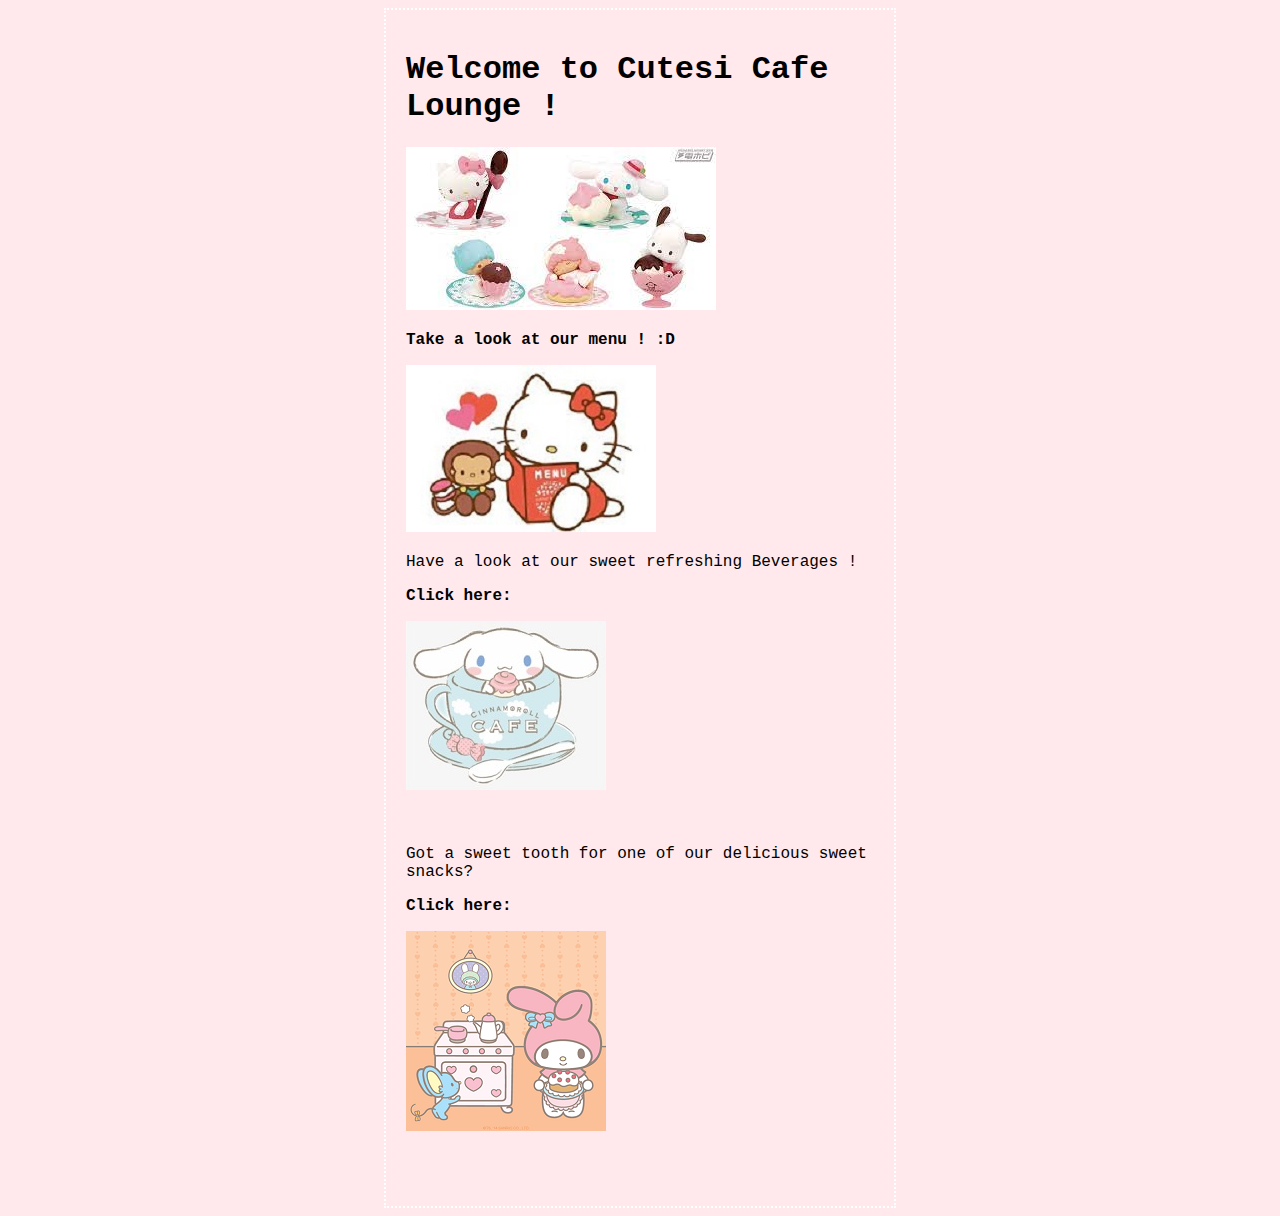
<file: index.html>
<!DOCTYPE html>
<html lang="en">
	<head>
		<title>Cutesi Cafe Lounge</title>
		<meta http-equiv="refresh" content="3">
	<link rel="stylesheet" href="style.css">
		
	</head>
	<body>
		<h1>Welcome to Cutesi Cafe Lounge !</h1>
		<img src="Images/Logo.jfif" alt= "Our Logo">
		<p>
			<strong>Take a look at our menu ! :D</strong>
			
			</p>
		<img src="Images/Menu.jfif" alt="Our Menu">
		
		<p>
			Have a look at our sweet refreshing Beverages !
	
			</p>
		
		<p>
			<strong>Click here:</strong>
			
			</p>
		 <p> 
	 <a href="Drinks/beverages.html"> 
	 <img src="Images/beverages.png"
	  alt="Beverages">
	 </a>
      	<a 
		title="Cutesi Beverages"
		target= "_blank">
		</a>
		</p>
		<br>
		<p>	
			Got a sweet tooth for one of our delicious sweet snacks?
			<p>
			
		<p>
			<strong>Click here:</strong>
			
			</p>
		<p>
	 <a href="Snacks/snack menu.html"> 
	 <img src="Images/snacks.png"
	  alt="Snacks">
	 </a>
		<a
		title="Cutesi Snacks"
		target="_blank">
		</a>
		</p>
		<br>
		
		
		
		
		
		
		
		
		
		
		
		
		
		
		
		
		
		
		
		
		
		
		
		
		
		
		
		
		
		
		
		
		
		
		
		
		
		
		
		
		
		
		
		
		
		
		
		
		
		
		
		
		
		
		
		
		
		
		
		
		
		
		
		
		
		
		
		
		
		
		
		
		
		
		
		
		
		
		
		
		
		
		
		
		
		
		
		
		
		
		
		
		
		
		
		
		
		
		
		
		
		
		
		
		
		
	<p>
</file>
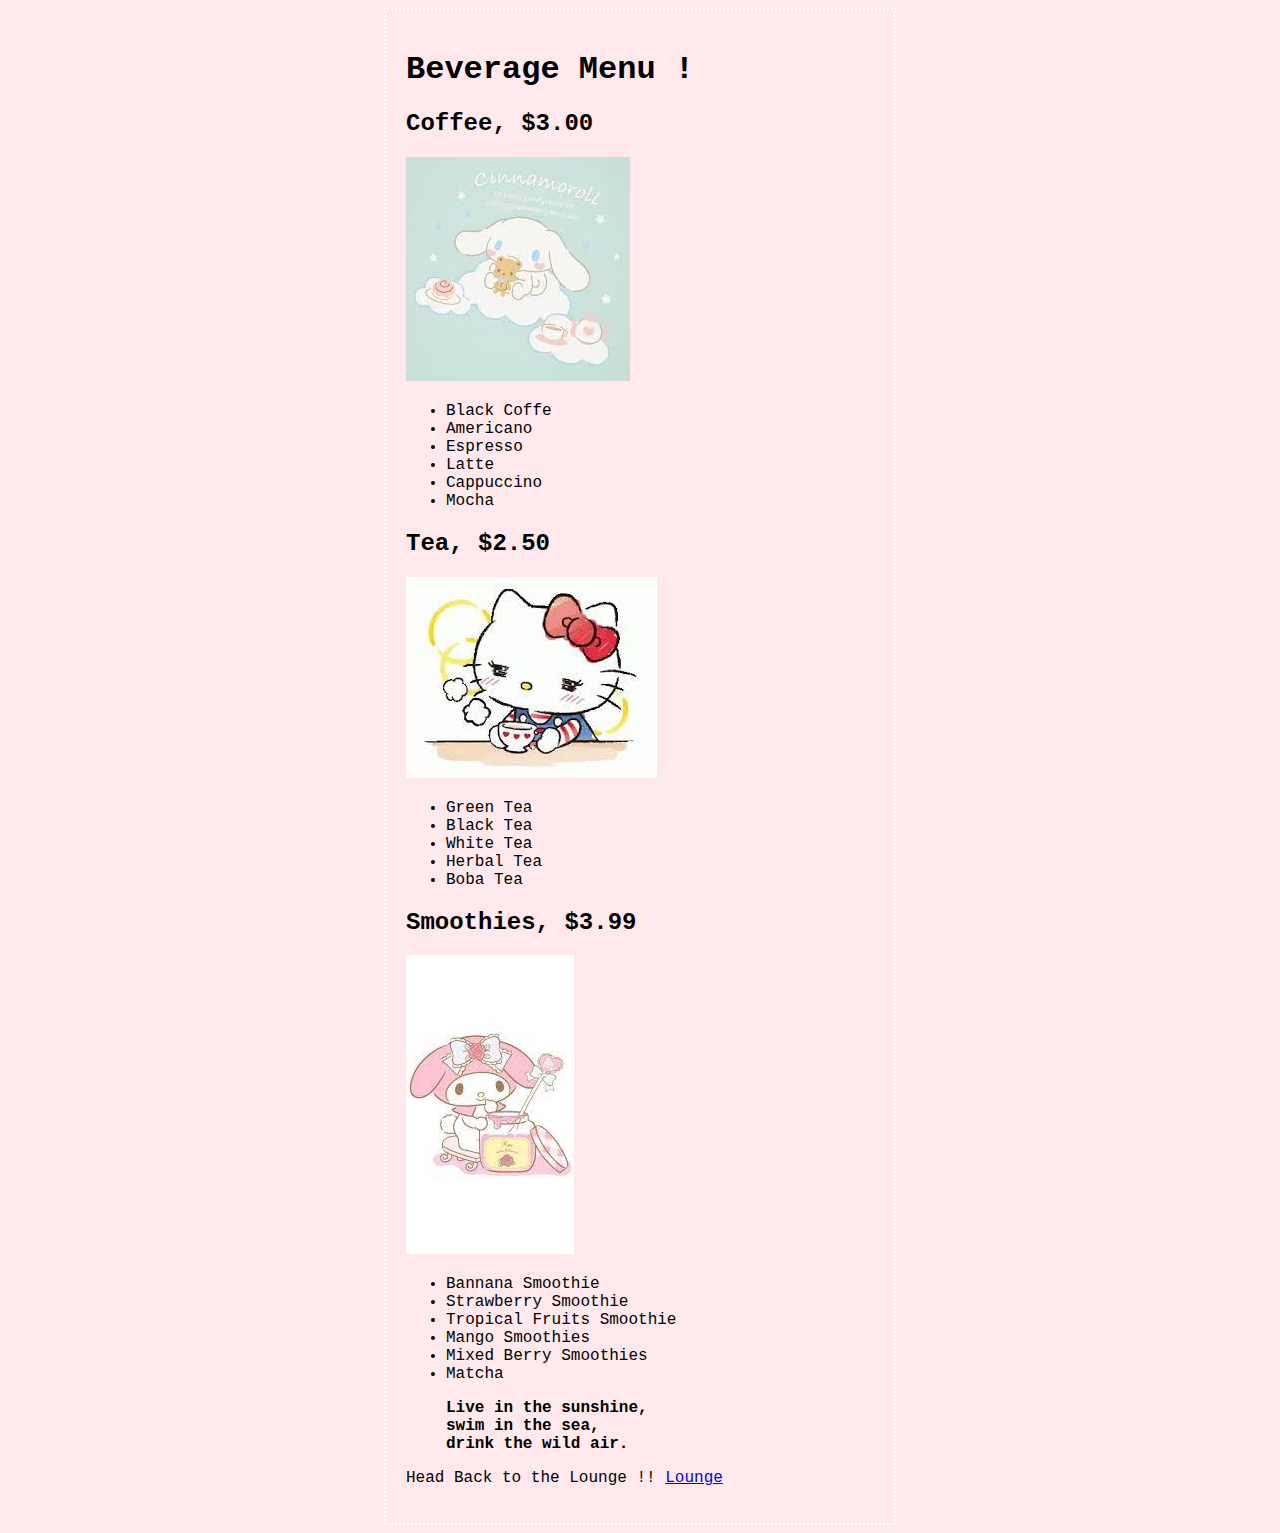
<file: Drinks/beverages.html>
<!DOCTYPE html>
<html lang="en">
	<head>
		<title>Cutesi Cafe Beverages</title>
		<meta http-equiv="refresh" content="3">
	<link rel="stylesheet" href="../style.css">
	
	</head>
	<body>
		<h1>Beverage Menu ! </h1>
		
	<h2 id="coffee">Coffee, $3.00</h2>
	
		<p>
	<img src="drink images/Coffee/Coffee.jfif" alt= "Coffee">
	
		
		<ul>
				<li>Black Coffe</li>
				<li>Americano</li>
				<li>Espresso</li>
				<li>Latte</li>
				<li>Cappuccino</li>
				<li>Mocha</li>
		</ul>
		
	<h2 id="tea">Tea, $2.50</h2>
	<img src="drink images/Tea/Tea.jfif" alt="Tea">
	
		<ul>
				<li>Green Tea</li>
				<li>Black Tea</li>
				<li>White Tea</li>
				<li>Herbal Tea</li>
				<li>Boba Tea</li>
		</ul>
		
	<h2 id="smoothie">Smoothies, $3.99</h2>
	<img src="drink images/Smoothie/Smoothie.jfif" alt= "Smoothie">

		<ul>
				<li>Bannana Smoothie</li>
				<li>Strawberry Smoothie</li>
				<li>Tropical Fruits Smoothie</li>
				<li>Mango Smoothies</li>
				<li>Mixed Berry Smoothies</li>
				<li>Matcha</li>
		</ul>
		
		<blockquote>
			<strong>Live in the sunshine, <br>
			swim in the sea, <br>
			drink the wild air.</strong> <br>
		</blockquote>
		
		<p>
			Head Back to the Lounge !! <a target= "_blank"
			href="../index.html">Lounge</a>
		</p>
</file>
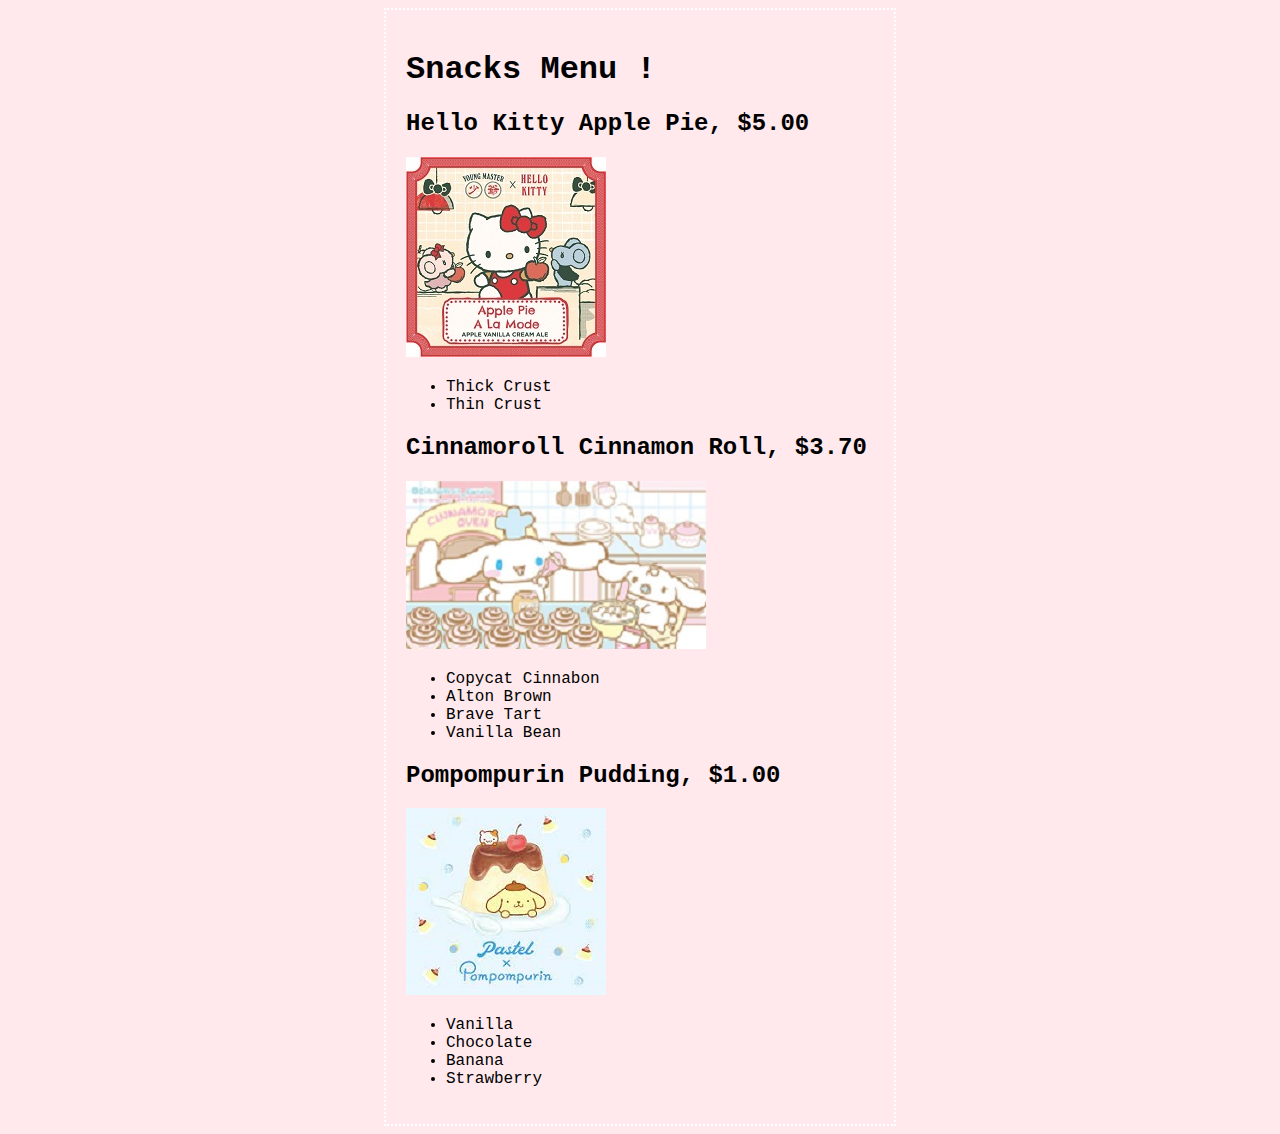
<file: Snacks/snack menu.html>
<!DOCTYPE html>
<html lang="en">
	<head>
		<title>Cutesi Cafe Snacks</title>
		<meta http-equiv="refresh" content="3">
	<link rel="stylesheet" href="../style.css">
	
	</head>
	<body>
		<h1>Snacks Menu !</h1>
		
		<p>
		
	<h2 id="cupcakes">Hello Kitty Apple Pie, $5.00</h2>
	
		</p>
		
		<p>
	<a href="Snacks/Apple Pie/Info.html"> 
	<img src= "Snacks/Apple Pie/Hello Kitty.jpeg"
	alt= "Apple Pie">
	</a>
	
		<ul>
				<li>Thick Crust</li>
				<li>Thin Crust</li>
				
		</ul>
		
		<p>
		
	<h2 id="cinnamon roll">Cinnamoroll Cinnamon Roll, $3.70</h2>
	
		</p>
		
		<p>
	<a href="Snacks/Cinnamon/Info.html">
	<img src= "Snacks/Cinnamon/Cinnamoroll.jpg"
	alt= "Cinnamon Roll">
	</a>
	
		<ul>
				<li>Copycat Cinnabon</li>
				<li>Alton Brown</li>
				<li>Brave Tart</li>
				<li>Vanilla Bean</li>
		</ul>
		
		<p>
		
	<h2 id="Pudding">Pompompurin Pudding, $1.00</h2> 
	
		</p>
		
		<p>
	<a href="Snacks/Pudding/Info.html">
	<img src= "Snacks/Pudding/Pompompurin.jfif"
	alt= "Pudding">
	</a>
	
		<ul>
				<li>Vanilla</li>
				<li>Chocolate</li>
				<li>Banana</li>
				<li>Strawberry</li>
		
		</ul>
</file>
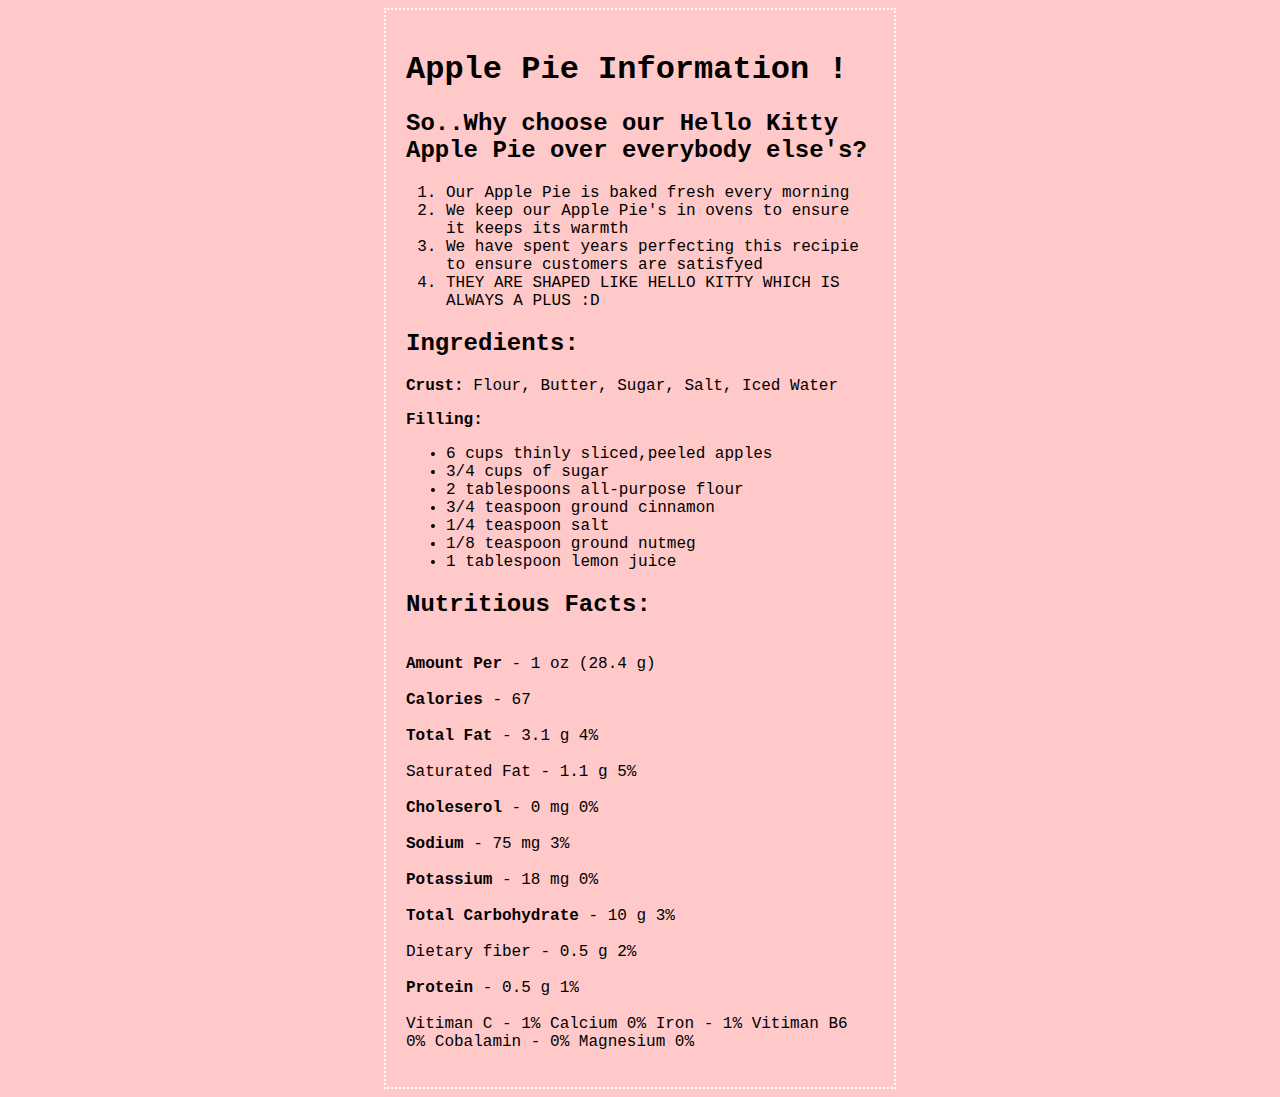
<file: Snacks/Snacks/Apple Pie/Info.html>
<!DOCTYPE html>
<html lang="en">
	<head>
		<title>Cutesi Cafe Lounge</title>
		<meta http-equiv="refresh" content="3">
	<link rel="stylesheet" href="../Apple Pie/hello kitty.css">
	
	</head>
	<body>
		<h1>Apple Pie Information !</h1>
	
	<h2 id="Apple Pie Info">So..Why choose our Hello Kitty Apple Pie over everybody else's?</h2>
	
	
		<ol>
				<li>Our Apple Pie is baked fresh every morning</li>
				<li>We keep our Apple Pie's in ovens to ensure it keeps its warmth</li>
				<li>We have spent years perfecting this recipie to ensure customers are satisfyed</li>
				<li>THEY ARE SHAPED LIKE HELLO KITTY WHICH IS ALWAYS A PLUS :D</li>
		</ol>
		
	<h2 id="Ingredients">Ingredients:</h2>
		<p>
			<strong>Crust:</strong>
			Flour, Butter, Sugar, Salt, Iced Water
			
		</p>
		<p>
			<strong>Filling:</strong>
		
		<ul>
				<li>6 cups thinly sliced,peeled apples</li>
				<li>3/4 cups of sugar</li>
				<li>2 tablespoons all-purpose flour</li>
				<li>3/4 teaspoon ground cinnamon
				<li>1/4 teaspoon salt</li>
				<li>1/8 teaspoon ground nutmeg</li>
				<li>1 tablespoon lemon juice</li>
		</ul>
		</p>
		
	<h2 id="Nutritious Facts">Nutritious Facts:</h2>
		<p>
			<br><strong>Amount Per</strong> - 1 oz (28.4 g)</br>
			<br><strong>Calories</strong> - 67</br>
			<br><strong>Total Fat</strong> - 3.1 g 4%</br>
			<br>Saturated Fat - 1.1 g 5%</br>
			<br><strong>Choleserol</strong> - 0 mg 0%</br>
			<br><strong>Sodium</strong> - 75 mg 3%</br>
			<br><strong>Potassium</strong> - 18 mg 0%</br>
			<br><strong>Total Carbohydrate</strong> - 10 g 3%</br>
			<br>Dietary fiber - 0.5 g 2%</br>
			<br><strong>Protein</strong> - 0.5 g 1%</br>
			<br>Vitiman C - 1% Calcium 0%
			Iron - 1% Vitiman B6 0%
			Cobalamin - 0% Magnesium 0%
</file>
<file: style.css>
body {
	background-color: #ffe9ec;
	margin-left: 30%;
	margin-right: 30%;
	border: 2px dotted white;
	padding: 20px 20px 20px 20px;
	font-family: "Lucida Handwriting", "Courier New", monospace;
						
}

@font-face {
	font-family: "Remachine Script";
	src: url("https://www.1001freefonts.com/remachine-script.font"
}
</file>
<file: Snacks/Snacks/Apple Pie/hello kitty.css>
body {
			background-color: #ffc9c9;
			margin-left: 30%;
			margin-right: 30%;
			border: 2px dotted white;
			padding: 20px 20px 20px 20px;
			font-family: "Lucida Handwriting", "Courier New", monospace;
						
		}
</file>
